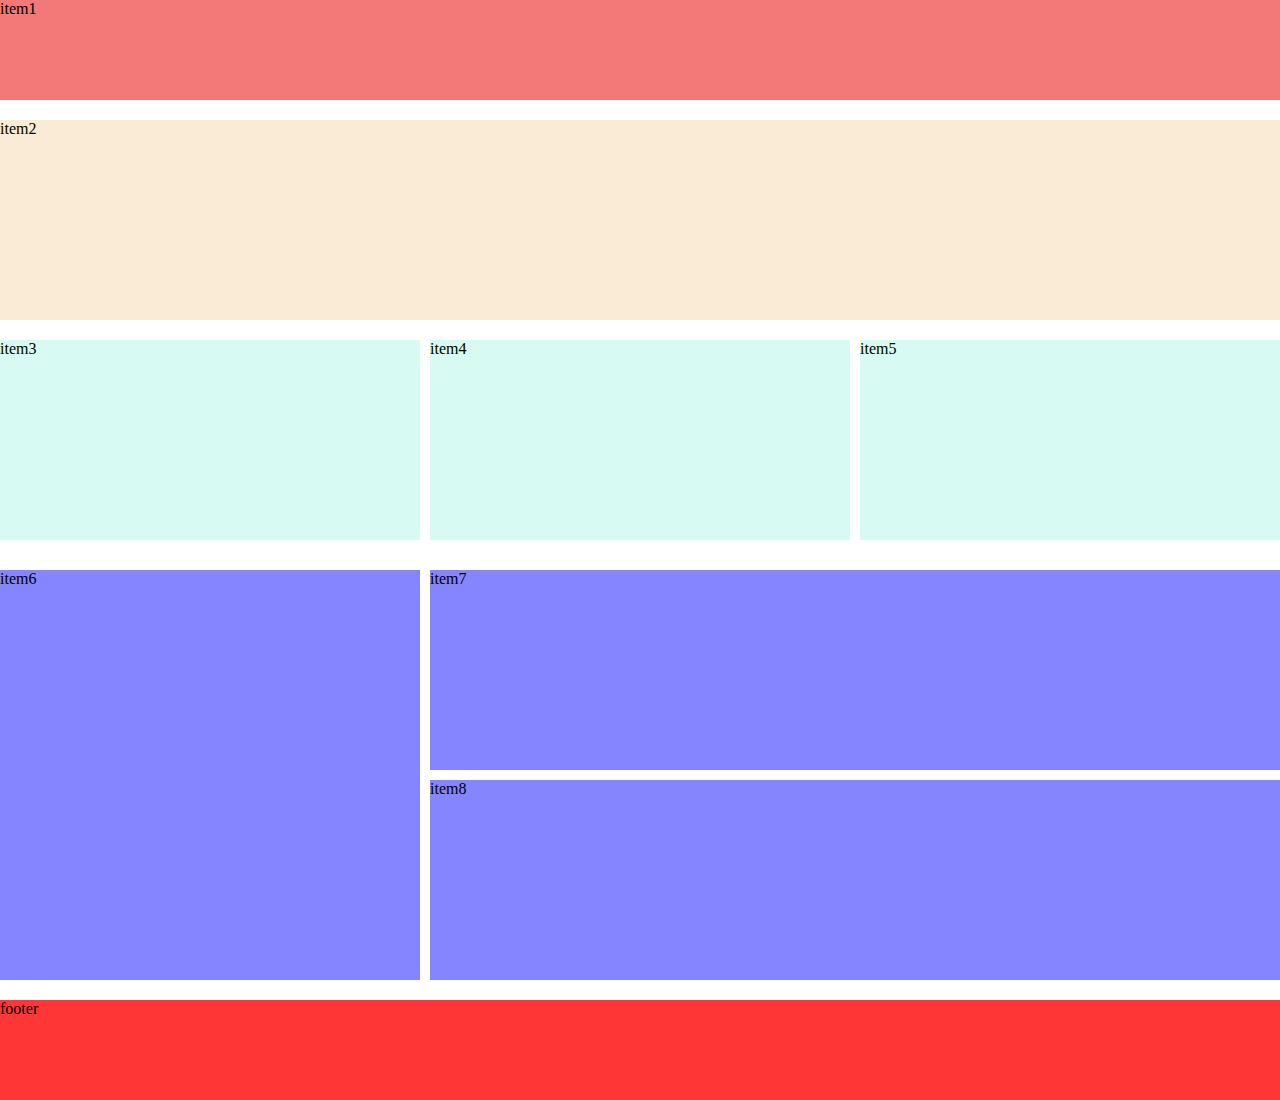
<file: index/index.html>
<!DOCTYPE html>
<html lang="en">
<head>
    <meta charset="UTF-8">
    <meta name="viewport" content="width=device-width, initial-scale=1.0">
    <title>Document</title>
    <link rel="stylesheet" href="styles.css">
</head>
<body>
    <div class="item1">item1</div>
    <div class="item2">item2</div>
    <div class="contenedor1">
        <div class="item3">item3</div>
        <div class="item4">item4</div>
        <div class="item5">item5</div>
    </div>
    <div class="contenedor2">
        <div class="item6">item6</div>
        <div class="item7">item7</div>
        <div class="item8">item8</div>
    </div>
    <div class="Footer">footer</div>
</body>
</html>
</file>
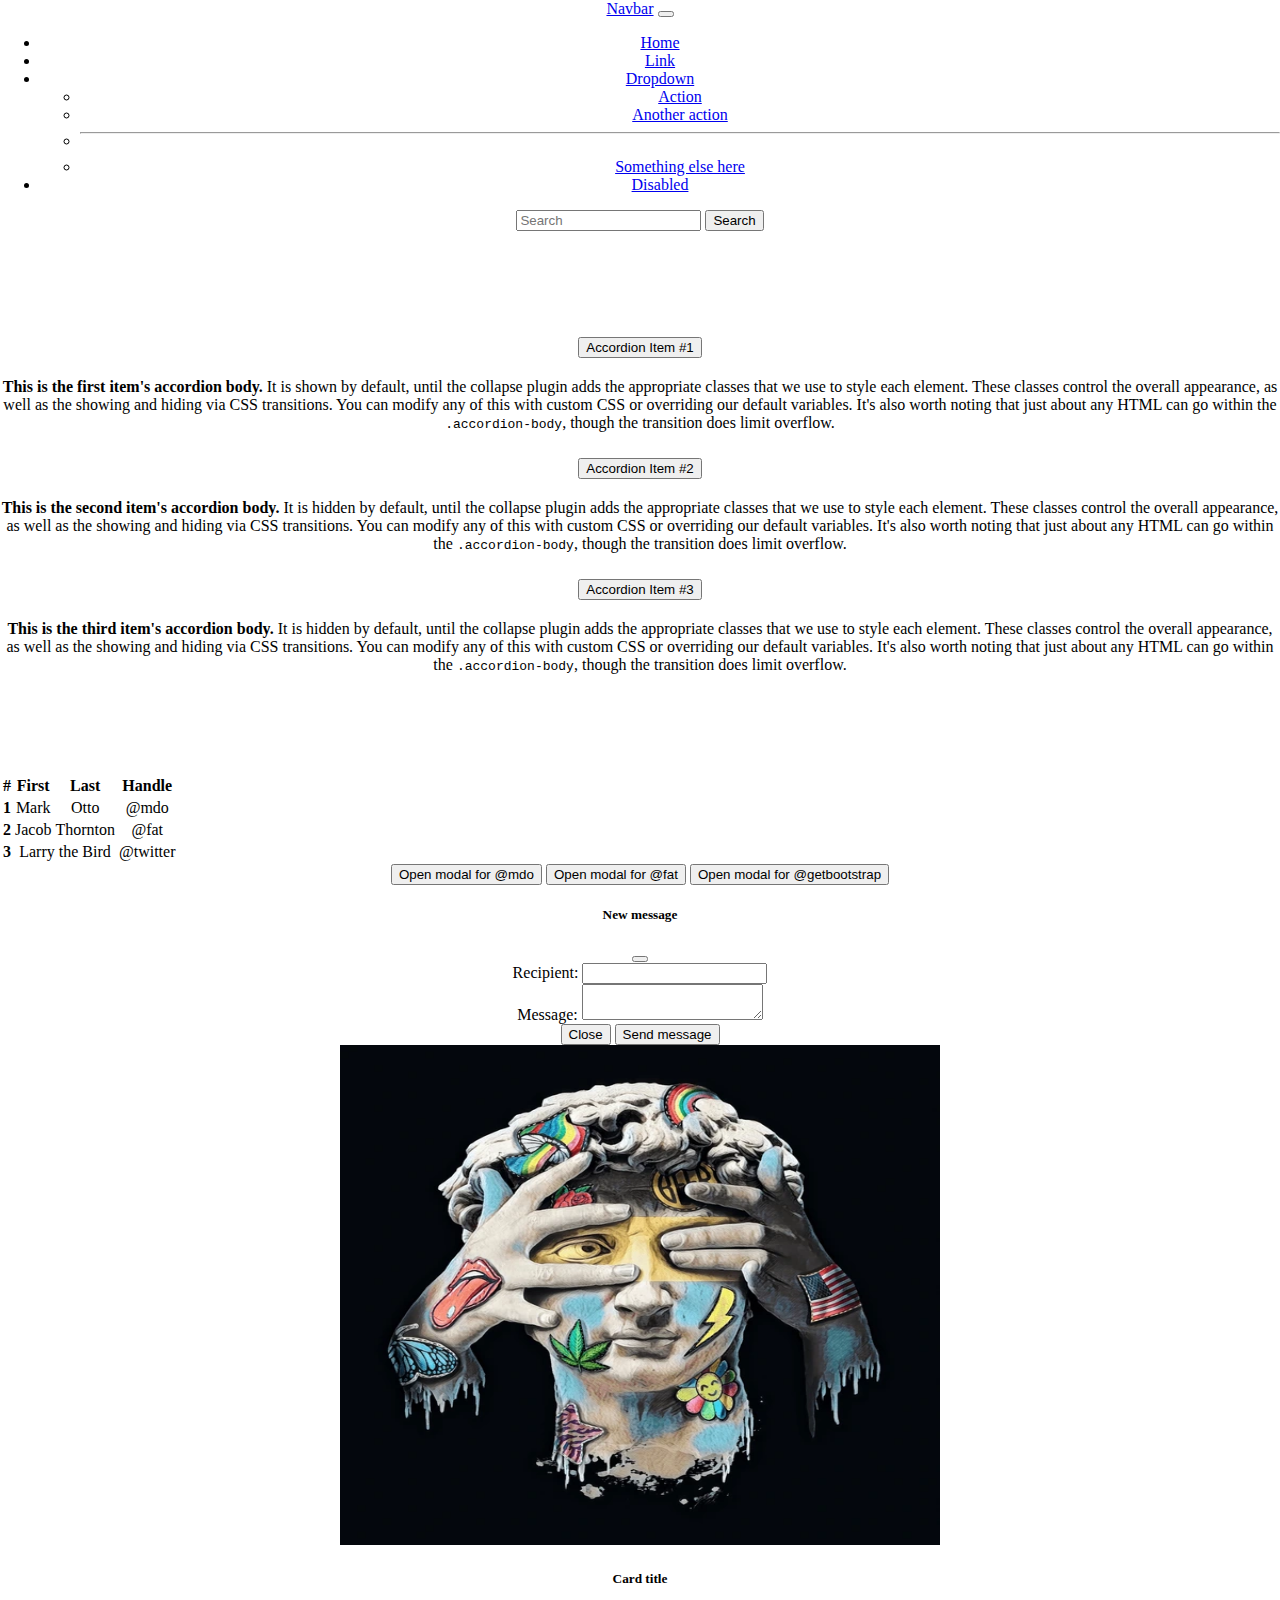
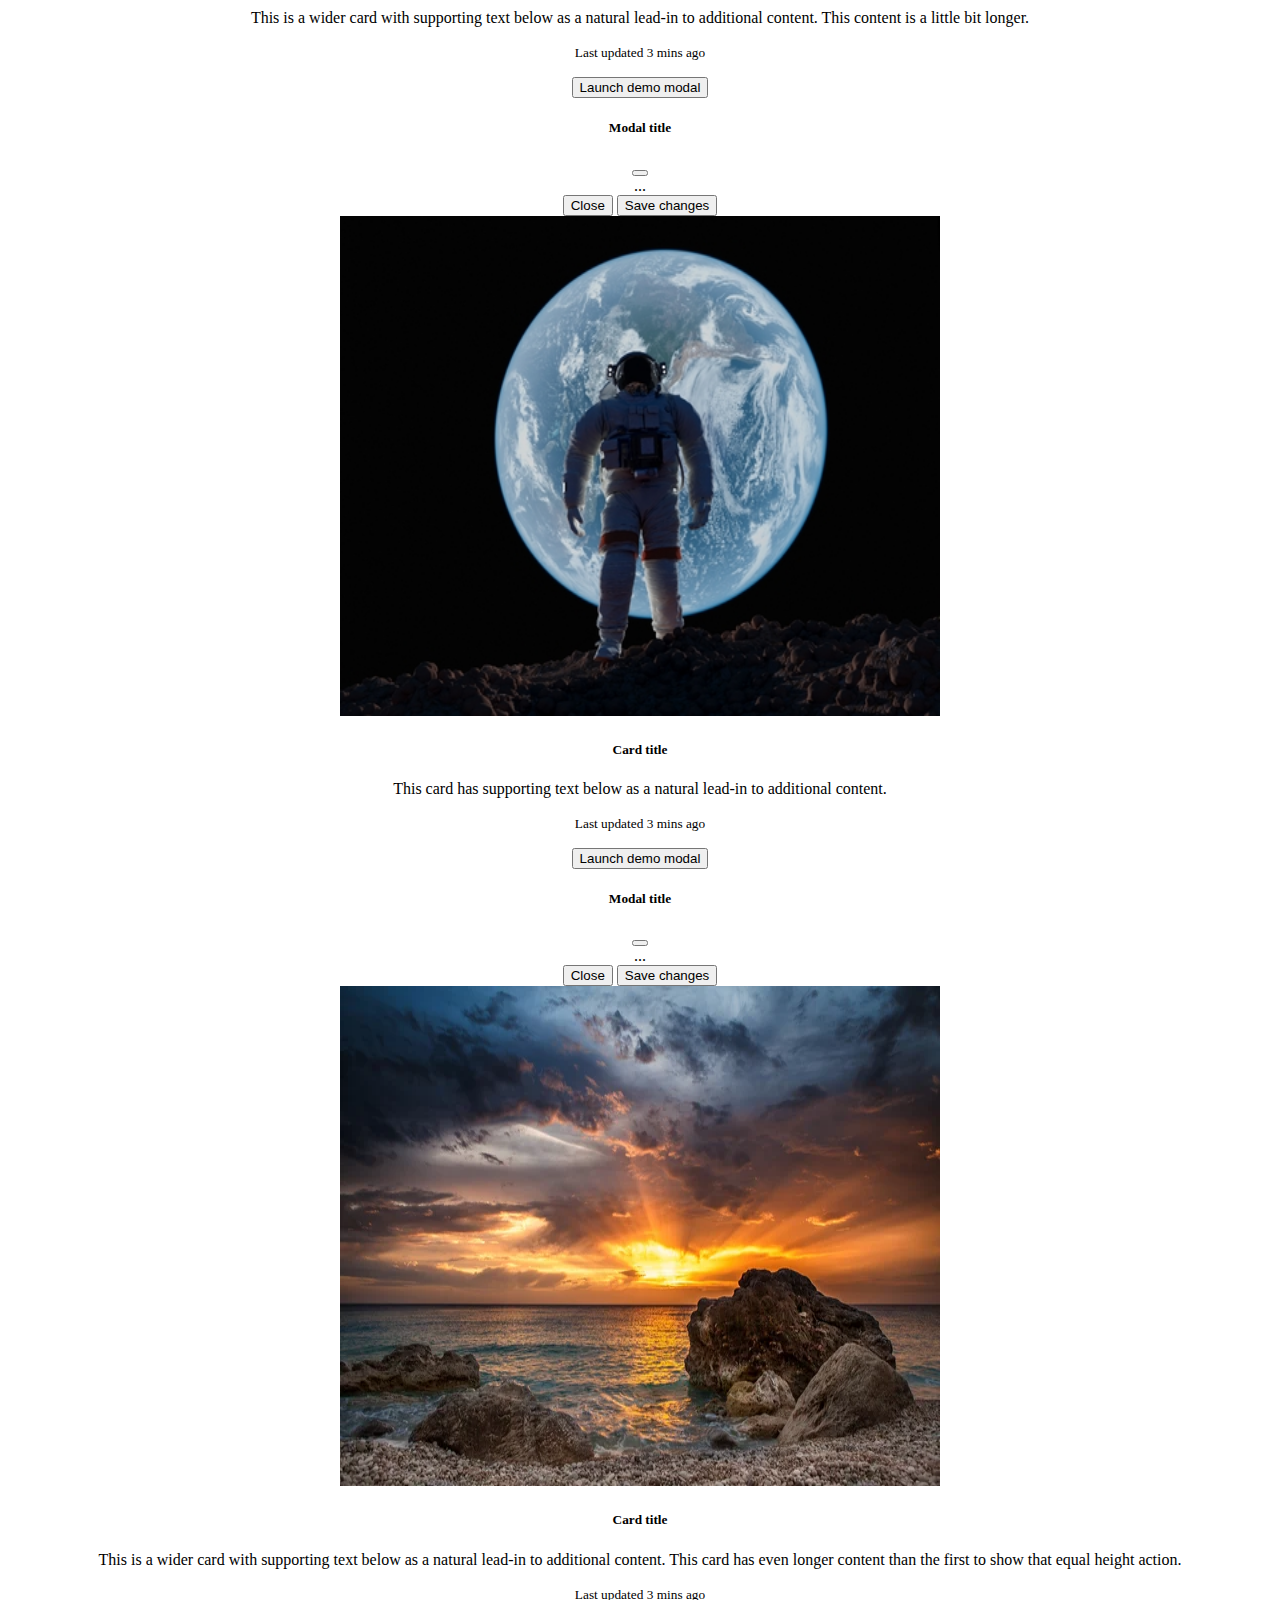
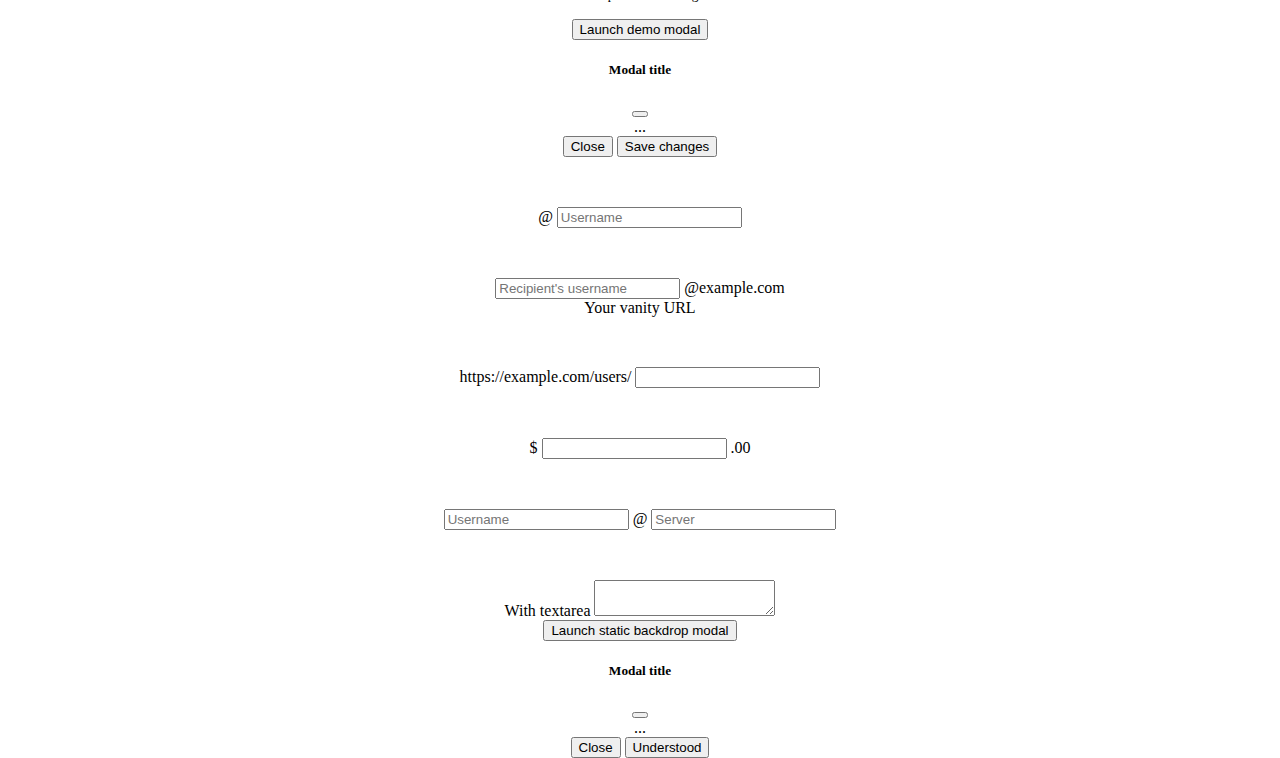
<file: boostrapE/boostrap.html>
<!doctype html>
<html lang="en">
  <head>
    <meta charset="utf-8">
    <meta name="viewport" content="width=device-width, initial-scale=1">
    <link href="https://cdn.jsdelivr.net/npm/bootstrap@5.0.2/dist/css/bootstrap.min.css" rel="stylesheet" integrity="sha384-EVSTQN3/azprG1Anm3QDgpJLIm9Nao0Yz1ztcQTwFspd3yD65VohhpuuCOmLASjC" crossorigin="anonymous">
    <link rel="stylesheet" href="styles.css">

</head>
  <body>
    <script src="https://cdn.jsdelivr.net/npm/bootstrap@5.0.2/dist/js/bootstrap.bundle.min.js" integrity="sha384-MrcW6ZMFYlzcLA8Nl+NtUVF0sA7MsXsP1UyJoMp4YLEuNSfAP+JcXn/tWtIaxVXM" crossorigin="anonymous"></script>
    <!-- nav -->
    <nav class="navbar navbar-expand-lg navbar-dark bg-dark">
        <div class="container-fluid">
          <a class="navbar-brand" href="#">Navbar</a>
          <button class="navbar-toggler" type="button" data-bs-toggle="collapse" data-bs-target="#navbarSupportedContent" aria-controls="navbarSupportedContent" aria-expanded="false" aria-label="Toggle navigation">
            <span class="navbar-toggler-icon"></span>
          </button>
          <div class="collapse navbar-collapse" id="navbarSupportedContent">
            <ul class="navbar-nav me-auto mb-2 mb-lg-0">
              <li class="nav-item">
                <a class="nav-link active" aria-current="page" href="#">Home</a>
              </li>
              <li class="nav-item">
                <a class="nav-link" href="#">Link</a>
              </li>
              <li class="nav-item dropdown">
                <a class="nav-link dropdown-toggle" href="#" id="navbarDropdown" role="button" data-bs-toggle="dropdown" aria-expanded="false">
                  Dropdown
                </a>
                <ul class="dropdown-menu" aria-labelledby="navbarDropdown">
                  <li><a class="dropdown-item" href="#">Action</a></li>
                  <li><a class="dropdown-item" href="#">Another action</a></li>
                  <li><hr class="dropdown-divider"></li>
                  <li><a class="dropdown-item" href="#">Something else here</a></li>
                </ul>
              </li>
              <li class="nav-item">
                <a class="nav-link disabled" href="#" tabindex="-1" aria-disabled="true">Disabled</a>
              </li>
            </ul>
            <form class="d-flex">
              <input class="form-control me-2" type="search" placeholder="Search" aria-label="Search">
              <button class="btn btn-outline-success" type="submit">Search</button>
            </form>
          </div>
        </div>
      </nav>
      <!-- acordeon -->
      <div class="accordion" id="accordionExample">
        <div class="accordion-item">
          <h2 class="accordion-header" id="headingOne">
            <button class="accordion-button" type="button" data-bs-toggle="collapse" data-bs-target="#collapseOne" aria-expanded="true" aria-controls="collapseOne">
              Accordion Item #1
            </button>
          </h2>
          <div id="collapseOne" class="accordion-collapse collapse show" aria-labelledby="headingOne" data-bs-parent="#accordionExample">
            <div class="accordion-body">
              <strong>This is the first item's accordion body.</strong> It is shown by default, until the collapse plugin adds the appropriate classes that we use to style each element. These classes control the overall appearance, as well as the showing and hiding via CSS transitions. You can modify any of this with custom CSS or overriding our default variables. It's also worth noting that just about any HTML can go within the <code>.accordion-body</code>, though the transition does limit overflow.
            </div>
          </div>
        </div>
        <div class="accordion-item">
          <h2 class="accordion-header" id="headingTwo">
            <button class="accordion-button collapsed" type="button" data-bs-toggle="collapse" data-bs-target="#collapseTwo" aria-expanded="false" aria-controls="collapseTwo">
              Accordion Item #2
            </button>
          </h2>
          <div id="collapseTwo" class="accordion-collapse collapse" aria-labelledby="headingTwo" data-bs-parent="#accordionExample">
            <div class="accordion-body">
              <strong>This is the second item's accordion body.</strong> It is hidden by default, until the collapse plugin adds the appropriate classes that we use to style each element. These classes control the overall appearance, as well as the showing and hiding via CSS transitions. You can modify any of this with custom CSS or overriding our default variables. It's also worth noting that just about any HTML can go within the <code>.accordion-body</code>, though the transition does limit overflow.
            </div>
          </div>
        </div>
        <div class="accordion-item">
          <h2 class="accordion-header" id="headingThree">
            <button class="accordion-button collapsed" type="button" data-bs-toggle="collapse" data-bs-target="#collapseThree" aria-expanded="false" aria-controls="collapseThree">
              Accordion Item #3
            </button>
          </h2>
          <div id="collapseThree" class="accordion-collapse collapse" aria-labelledby="headingThree" data-bs-parent="#accordionExample">
            <div class="accordion-body">
              <strong>This is the third item's accordion body.</strong> It is hidden by default, until the collapse plugin adds the appropriate classes that we use to style each element. These classes control the overall appearance, as well as the showing and hiding via CSS transitions. You can modify any of this with custom CSS or overriding our default variables. It's also worth noting that just about any HTML can go within the <code>.accordion-body</code>, though the transition does limit overflow.
            </div>
          </div>
        </div>
      </div>
      <!-- tabla -->
      <table class="table">
        <thead>
          <tr class="table-primary">
            <th scope="col">#</th>
            <th scope="col">First</th>
            <th scope="col">Last</th>
            <th scope="col">Handle</th>
          </tr>
        </thead>
        <tbody>
          <tr class="table-info">
            <th scope="row">1</th>
            <td>Mark</td>
            <td>Otto</td>
            <td>@mdo</td>
          </tr>
          <tr class="table-primary">
            <th scope="row">2</th>
            <td>Jacob</td>
            <td>Thornton</td>
            <td>@fat</td>
          </tr>
          <tr class="table-info">
            <th scope="row">3</th>
            <td colspan="2">Larry the Bird</td>
            <td>@twitter</td>
          </tr>
        </tbody>
      </table>
      <button type="button" class="btn btn-warning" data-bs-toggle="modal" data-bs-target="#exampleModal" data-bs-whatever="@mdo">Open modal for @mdo</button>
<button type="button" class="btn btn-danger" data-bs-toggle="modal" data-bs-target="#exampleModal" data-bs-whatever="@fat">Open modal for @fat</button>
<button type="button" class="btn btn-outline-success" data-bs-toggle="modal" data-bs-target="#exampleModal" data-bs-whatever="@getbootstrap">Open modal for @getbootstrap</button>

<div class="modal fade" id="exampleModal" tabindex="-1" aria-labelledby="exampleModalLabel" aria-hidden="true">
  <div class="modal-dialog">
    <div class="modal-content">
      <div class="modal-header">
        <h5 class="modal-title" id="exampleModalLabel">New message</h5>
        <button type="button" class="btn-close" data-bs-dismiss="modal" aria-label="Close"></button>
      </div>
      <div class="modal-body">
        <form>
          <div class="mb-3">
            <label for="recipient-name" class="col-form-label">Recipient:</label>
            <input type="text" class="form-control" id="recipient-name">
          </div>
          <div class="mb-3">
            <label for="message-text" class="col-form-label">Message:</label>
            <textarea class="form-control" id="message-text"></textarea>
          </div>
        </form>
      </div>
      <div class="modal-footer">
        <button type="button" class="btn btn-outline-success" data-bs-dismiss="modal">Close</button>
        <button type="button" class="btn btn-danger">Send message</button>
      </div>
    </div>
  </div>
</div>
      <!-- cards -->
      <div class="card-group">
        <div class="card">
          <img src="img1.webp" class="card-img-top" alt="...">
          <div class="card-body">
            <h5 class="card-title">Card title</h5>
            <p class="card-text">This is a wider card with supporting text below as a natural lead-in to additional content. This content is a little bit longer.</p>
            <p class="card-text"><small class="text-muted">Last updated 3 mins ago</small></p>
            <!-- Button trigger modal -->
<button type="button" class="btn btn-warning" data-bs-toggle="modal" data-bs-target="#exampleModal">
    Launch demo modal
  </button>
  
  <!-- Modal -->
  <div class="modal fade" id="exampleModal" tabindex="-1" aria-labelledby="exampleModalLabel" aria-hidden="true">
    <div class="modal-dialog">
      <div class="modal-content">
        <div class="modal-header">
          <h5 class="modal-title" id="exampleModalLabel">Modal title</h5>
          <button type="button" class="btn-close" data-bs-dismiss="modal" aria-label="Close"></button>
        </div>
        <div class="modal-body">
          ...
        </div>
        <div class="modal-footer">
          <button type="button" class="btn btn-warning" data-bs-dismiss="modal">Close</button>
          <button type="button" class="btn btn-warning">Save changes</button>
        </div>
      </div>
    </div>
  </div>
          
        </div>
        </div>
        <div class="card">
          <img src="img2.jpg" class="card-img-top" alt="...">
          <div class="card-body">
            <h5 class="card-title">Card title</h5>
            <p class="card-text">This card has supporting text below as a natural lead-in to additional content.</p>
            <p class="card-text"><small class="text-muted">Last updated 3 mins ago</small></p>
            <!-- Button trigger modal -->
<button type="button" class="btn btn-info" data-bs-toggle="modal" data-bs-target="#exampleModal">
    Launch demo modal
  </button>
  
  <!-- Modal -->
  <div class="modal fade" id="exampleModal" tabindex="-1" aria-labelledby="exampleModalLabel" aria-hidden="true">
    <div class="modal-dialog">
      <div class="modal-content">
        <div class="modal-header">
          <h5 class="modal-title" id="exampleModalLabel">Modal title</h5>
          <button type="button" class="btn-close" data-bs-dismiss="modal" aria-label="Close"></button>
        </div>
        <div class="modal-body">
          ...
        </div>
        <div class="modal-footer">
          <button type="button" class="btn btn-info" data-bs-dismiss="modal">Close</button>
          <button type="button" class="btn btn-info">Save changes</button>
        </div>
      </div>
    </div>
  </div>
          </div>
        </div>
        <div class="card">
          <img src="img3.jpg" class="card-img-top" alt="...">
          <div class="card-body">
            <h5 class="card-title">Card title</h5>
            <p class="card-text">This is a wider card with supporting text below as a natural lead-in to additional content. This card has even longer content than the first to show that equal height action.</p>
            <p class="card-text"><small class="text-muted">Last updated 3 mins ago</small></p>
            <!-- Button trigger modal -->
<button type="button" class="btn btn-danger" data-bs-toggle="modal" data-bs-target="#exampleModal">
    Launch demo modal
  </button>
  
  <!-- Modal -->
  <div class="modal fade" id="exampleModal" tabindex="-1" aria-labelledby="exampleModalLabel" aria-hidden="true">
    <div class="modal-dialog">
      <div class="modal-content">
        <div class="modal-header">
          <h5 class="modal-title" id="exampleModalLabel">Modal title</h5>
          <button type="button" class="btn-close" data-bs-dismiss="modal" aria-label="Close"></button>
        </div>
        <div class="modal-body">
          ...
        </div>
        <div class="modal-footer">
          <button type="button" class="btn btn-danger" data-bs-dismiss="modal">Close</button>
          <button type="button" class="btn btn-danger">Save changes</button>
        </div>
      </div>
    </div>
  </div>
          </div>
        </div>
      </div>

      <!-- formulario -->
      <div class="input-group mb-3">
        <span class="input-group-text" id="basic-addon1">@</span>
        <input type="text" class="form-control" placeholder="Username" aria-label="Username" aria-describedby="basic-addon1">
      </div>
      
      <div class="input-group mb-3">
        <input type="text" class="form-control" placeholder="Recipient's username" aria-label="Recipient's username" aria-describedby="basic-addon2">
        <span class="input-group-text" id="basic-addon2">@example.com</span>
      </div>
      
      <label for="basic-url" class="form-label">Your vanity URL</label>
      <div class="input-group mb-3">
        <span class="input-group-text" id="basic-addon3">https://example.com/users/</span>
        <input type="text" class="form-control" id="basic-url" aria-describedby="basic-addon3">
      </div>
      
      <div class="input-group mb-3">
        <span class="input-group-text">$</span>
        <input type="text" class="form-control" aria-label="Amount (to the nearest dollar)">
        <span class="input-group-text">.00</span>
      </div>
      
      <div class="input-group mb-3">
        <input type="text" class="form-control" placeholder="Username" aria-label="Username">
        <span class="input-group-text">@</span>
        <input type="text" class="form-control" placeholder="Server" aria-label="Server">
      </div>
      
      <div class="input-group">
        <span class="input-group-text">With textarea</span>
        <textarea class="form-control" aria-label="With textarea"></textarea>
      </div>
      <!-- Button trigger modal -->
<button type="button" class="btn btn-warning" data-bs-toggle="modal" data-bs-target="#staticBackdrop">
    Launch static backdrop modal
  </button>
  
  <!-- Modal -->
   
  <div class="modal fade" id="staticBackdrop" data-bs-backdrop="static" data-bs-keyboard="false" tabindex="-1" aria-labelledby="staticBackdropLabel" aria-hidden="true">
    <div class="modal-dialog">
      <div class="modal-content">
        <div class="modal-header">
          <h5 class="modal-title" id="staticBackdropLabel">Modal title</h5>
          <button type="button" class="btn-close" data-bs-dismiss="modal" aria-label="Close"></button>
        </div>
        <div class="modal-body">
          ...
        </div>
        <div class="modal-footer">
          <button type="button" class="btn btn-warning" data-bs-dismiss="modal">Close</button>
          <button type="button" class="btn btn-info">Understood</button>
        </div>
      </div>
    </div>
  </div>
  </body>
</html>
</file>
<file: index/styles.css>
*{
    box-sizing: border-box;
}
body{
    margin: 0;
    padding: 0;
}
.item1{
    display: flex;
    flex-direction: row;
    gap: 10px;
    flex: 1;
    background-color: rgb(243, 120, 120);
    height: 100px;
}
.item2{
    display: flex;
    flex-direction: row;
    gap: 10px;
    flex: 1;
    background-color: antiquewhite;
    height: 200px;
    margin-top: 20px;
}
.contenedor1{
    margin-top: 20px;
    display: flex;
    flex-direction: row;
    gap: 10px;
    width: 100%;
    height: 100px;
}
.item3{
    flex: 1;
    background-color: rgb(215, 250, 243);
    height: 200px;
}
.item4{
    flex: 1;
    background-color: rgb(215, 250, 243);
    height: 200px;
}
.item5{
    flex: 1;
    background-color: rgb(215, 250, 243);
    height: 200px;
}
.contenedor2{
    margin-top: 130px;
    display: grid;
    gap: 10px;
    width: 100%;
    height: 100px;
    grid-template-columns: 1fr 1fr 1fr;
    grid-template-rows: 200px 200px;
    grid-template-areas:
    "item6 item7 item7"
    "item6 item8 item8";
}
.item6{
    grid-area: item6;
    background-color: rgb(133, 133, 255);
}
.item7{
    grid-area: item7;
    background-color: rgb(133, 133, 255);
    height: 200px;
}
.item8{
    grid-area: item8;
    background-color: rgb(133, 133, 255);
    height: 200px;
}
.Footer{
    display: flex;
    flex-direction: row;
    gap: 10px;
    flex: 1;
    background-color: rgb(255, 54, 54);
    height: 100px;
    width: 100%;
    margin-top: 330px;
}
</file>
<file: boostrapE/styles.css>
*{
    box-sizing: border-box;
}
body{
    margin: 0;
    padding: 0;
    text-align: center;
}

.table{
    margin-top: 100px;
}
.accordion{
    margin-top: 100px;
}
.card img{
    width: 600px;
    height: 500px;
}
.input-group{
    margin-top: 50px;
}
</file>
